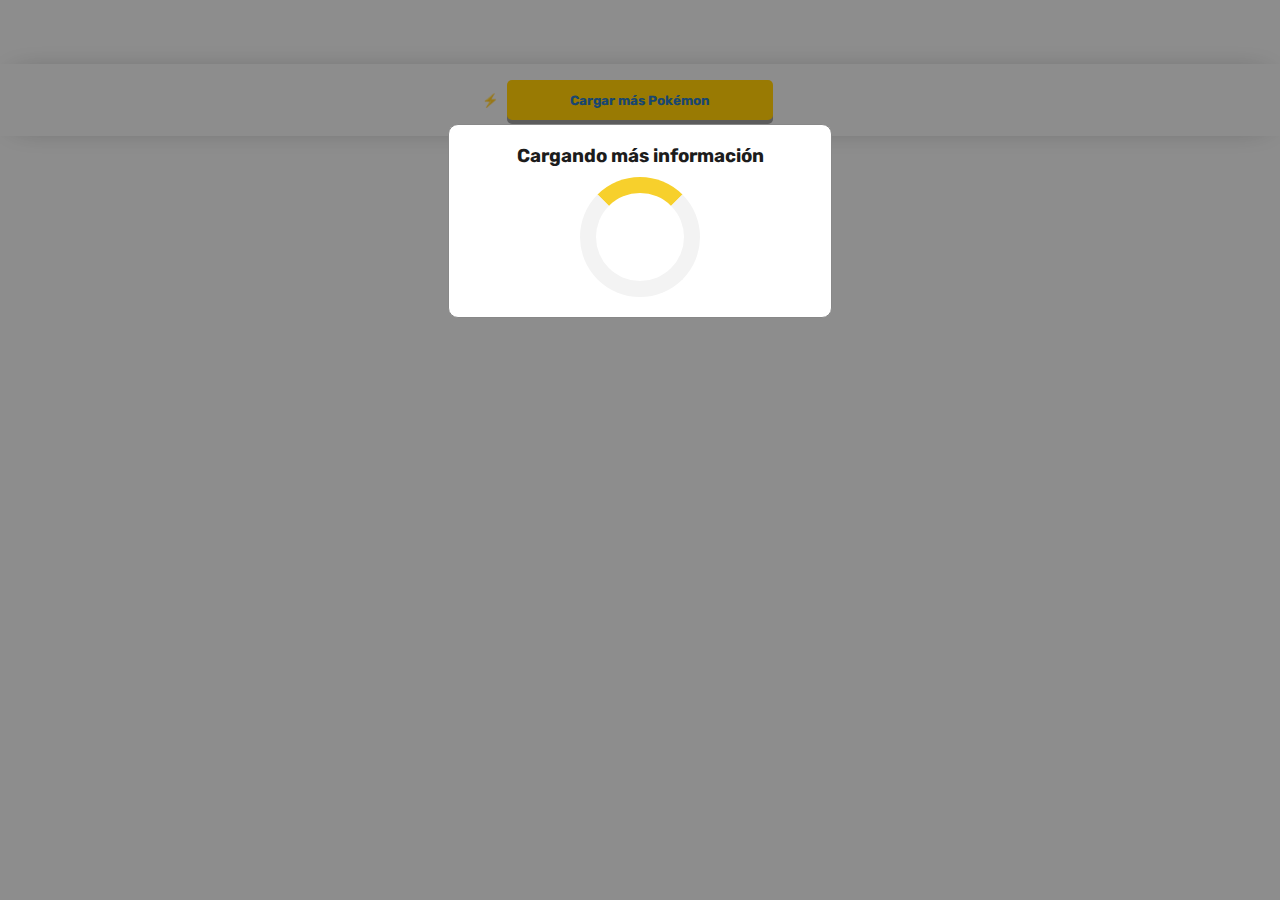
<file: poke_api/index.html>
<!DOCTYPE html> <!-- Esta línea declara el tipo de documento y la versión de HTML, en este caso HTML5 -->
<html lang="es"> <!-- Abre la etiqueta html y define el idioma del documento como español -->
<head> <!-- Abre la sección head que contiene metadatos y enlaces a recursos externos -->
    <meta charset="UTF-8"> <!-- Especifica la codificación de caracteres para el documento, UTF-8 soporta la mayoría de los caracteres y símbolos -->
    <meta http-equiv="X-UA-Compatible" content="IE=edge"> <!-- Asegura la compatibilidad con versiones anteriores de Internet Explorer -->
    <meta name="viewport" content="width=device-width, initial-scale=1.0"> <!-- Configura la vista para dispositivos móviles y establece el zoom inicial -->
    <title>Pokédex</title> <!-- Define el título del documento que aparece en la pestaña del navegador -->
    <link rel="stylesheet" href="css/style.css"> <!-- Vincula la hoja de estilos CSS externa al documento -->
</head>
<body> <!-- Abre la etiqueta body que contiene el contenido visible de la página -->  
    <main> <!-- Abre la etiqueta main que envuelve el contenido principal de la página -->
       <div id="pokemon-container" class="pokemon-container"></div> <!-- Un contenedor para los Pokémon que se cargarán dinámicamente -->
        <div id="loading" class="modal"> <!-- Un modal que se muestra mientras se cargan los datos -->
            <!-- Modal content -->
            <div class="modal-content"> <!-- El contenido del modal -->
              <h3>Cargando más información</h3> <!-- Un encabezado que indica que se está cargando más información -->
              <div class="loader"></div> <!-- Un elemento que muestra una animación de carga -->
            </div>
        </div>
    </main>
    <footer> <!-- Abre la etiqueta footer que contiene el pie de página -->
        <button class="btn cargar-mas" id="cargar-mas">Cargar más Pokémon</button> <!-- Un botón para cargar más Pokémon -->
    </footer>
    <script src="js/script.js"></script> <!-- Vincula el archivo JavaScript externo al documento -->
</body>
</html> <!-- Cierra las etiquetas html y body -->
</file>
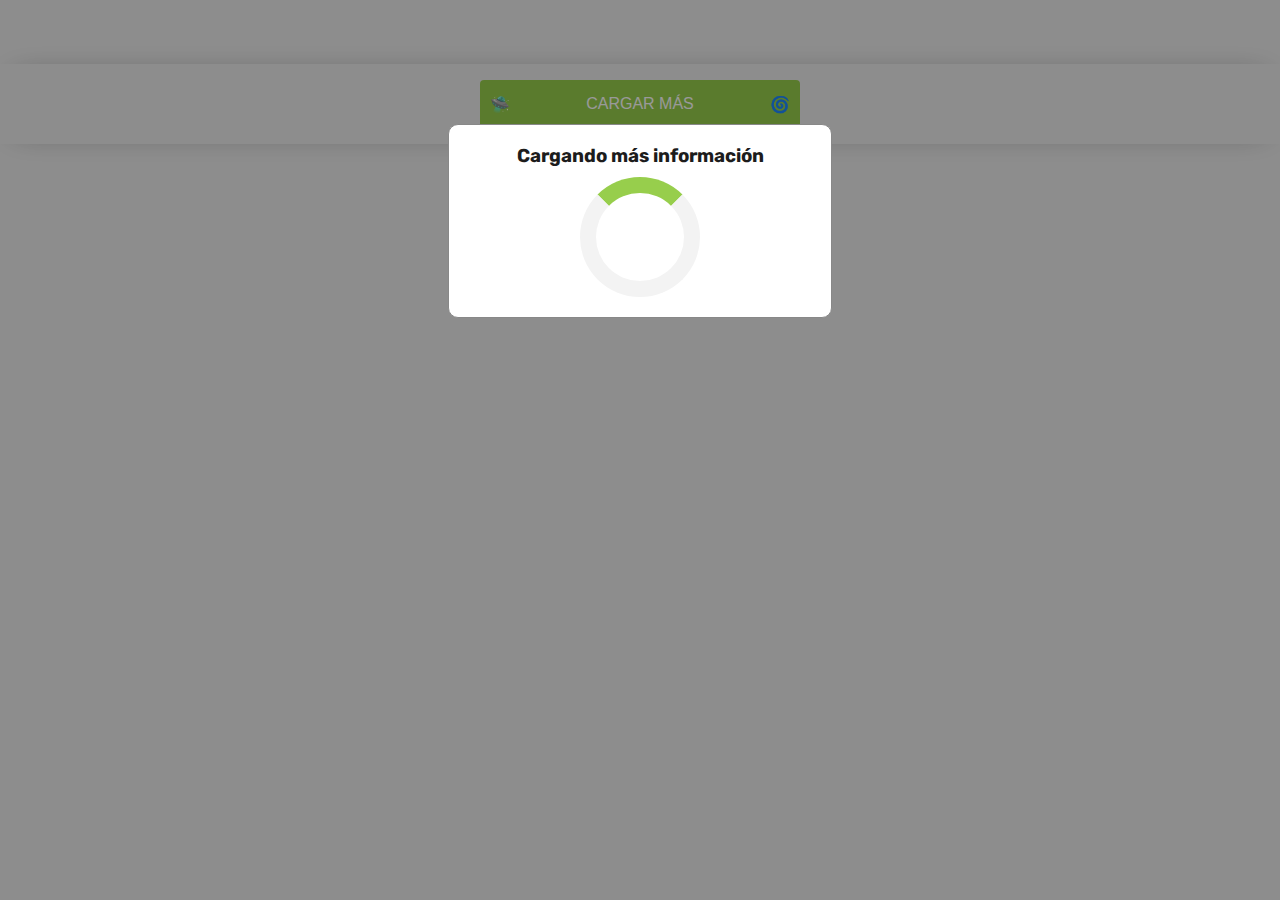
<file: ram_api/index.html>
<!DOCTYPE html> <!-- Esta declaración define que el documento es HTML5 -->
<html lang="es"> <!-- El elemento raíz del documento HTML, con el atributo lang establecido en 'es' para español -->
<head>
<meta charset="UTF-8"> <!-- Define la codificación de caracteres para el documento como UTF-8 -->
<meta name="viewport" content="width=device-width, initial-scale=1.0"> <!-- Asegura que el sitio sea responsive en dispositivos móviles -->
<link rel="stylesheet" href="css/style.css"> <!-- Vincula una hoja de estilos CSS externa al documento -->
<title>Rick and Morty Characters</title> <!-- El título del documento, que aparece en la pestaña del navegador -->
</head>
<body>
    
    <main>   
        <div id="characters" class="ram-container"></div> <!-- Un contenedor para los personajes de Rick y Morty -->
        <div id="loading" class="modal"> <!-- Un modal que se muestra mientras se cargan los datos -->
            <div class="modal-content"> <!-- El contenido del modal -->
            <h3>Cargando más información</h3> <!-- Un encabezado que indica que se está cargando más información -->
            <div class="loader"></div> <!-- Un elemento que muestra una animación de carga -->
            </div>
        </div>
    </main>

    <footer> <!-- El pie de página del documento -->
        <button class="btn cargar-mas" id="loadMore">Cargar más</button> <!-- Un botón para cargar más personajes -->
    </footer>

    <script src="js/script.js"></script> <!-- Vincula el archivo JavaScript externo al documento -->
</body>
</html>
</file>
<file: poke_api/css/style.css>
@import url('https://fonts.googleapis.com/css2?family=Rubik:wght@300;400;500;600;700;800;900&display=swap');

:root {
    --clr-black: #1c1c1c;
    --clr-gray: #ececec;
    --clr-white: #f7f7f7;
    --clr-yellow: #F4DC26;
    --clr-blue: #2a75bb;
    
}

* {
    margin: 0;
    padding: 0;
    box-sizing: border-box;
    color: var(--clr-black);
    font-family: 'Rubik', sans-serif;
}

ul {
    list-style-type: none;
}

button {
    background-color: transparent;
    border: 0;
    border-radius: 0;
}

body {
    min-height: 100vh;
    background-color: var(--clr-gray);
}

footer {
    padding-block: 1rem;
    box-shadow: 0 0 2rem -1rem rgba(0, 0, 0, .5);
    text-align: center;
}

.cargar-mas {
    padding: 10px 20px;
    background-color: #FFCB05; /* Amarillo Pokémon */
    border: none;
    border-radius: 5px;
    cursor: pointer;
    font-weight: bold;
    box-shadow: 0 4px #999;
    outline: none;
    position: relative;
    top: 0;
    transition: top 0.2s;
    color:#2a75bb;
    min-height: 3em;
    min-width: 20em;
  }

  .cargar-mas:hover {
    background-color: #F7D02C;
    transform: scale(1.1);
    box-shadow: 0 0 2rem rgba(0, 0, 0, .25);
  }

  .cargar-mas::before {
    content: '⚡';
    position: absolute;
    left: -25px;
    top: 50%;
    transform: translateY(-50%);
  }



main{
    padding: 2rem;
    max-width: 1500px;
    margin: 0 auto;
}

.pokemon-container {
    display: grid;
    grid-template-columns: 1fr;
    gap: 1rem;
}

@media screen and (min-width: 470px) {
    .pokemon-container {
        grid-template-columns: 1fr 1fr;
    }
}

@media screen and (min-width: 900px) {
    .pokemon-container {
        grid-template-columns: 1fr 1fr 1fr 1fr;
    }
}

.pokemon {
    border-radius: 1rem;
    background-color: var(--clr-white);
    box-shadow: 0 0 3rem -1rem rgba(0, 0, 0, .25);
    padding-block: 1rem;
    text-transform: uppercase;
    position: relative;
    isolation: isolate;
    overflow: hidden;
}

.pokemon-id-back {
    position: absolute;
    top: 1rem;
    left: 50%;
    transform: translateX(-50%);
    font-size: 6rem;
    font-weight: 800;
    z-index: -1;
    color: var(--clr-gray);
}

.pokemon-imagen {
    padding-inline: 1rem;
    display: flex;
    justify-content: center;
}

.pokemon-imagen img {
    width: 100%;
    max-width: 6rem;
}

.pokemon-info {
    display: flex;
    flex-direction: column;
    gap: .5rem;
    padding-inline: 1rem;
    align-items: center;
    text-align: center;
}

.nombre-contenedor {
    display: flex;
    align-items: center;
    column-gap: .5rem;
    flex-wrap: wrap;
    justify-content: center;
}

.pokemon-id {
    background-color: var(--clr-gray);
    padding: .25rem .5rem;
    border-radius: 100vmax;
    font-size: .75rem;
    font-weight: 500;
}

.pokemon-nombre {
    font-size: 1.4rem;
}


.modal {
    display: none; 
    position: fixed; 
    z-index: 1; 
    left: 0;
    top: 0;
    width: 100%; 
    height: 100%; 
    overflow: auto; 
    background-color: rgb(0,0,0); 
    background-color: rgba(0,0,0,0.4); 
    padding-top: 60px;
  }
  .modal-content {
    background-color: #ffff; 
    margin: 5% auto; 
    padding: 20px;
    border: 1px solid #888;
    width: 30%;
    text-align: center;
    border-radius:10px;
    
  }
  .loader {
    border: 16px solid #f3f3f3;
    border-top: 16px solid #F7D02C; 
    border-radius: 50%;
    width: 120px;
    height: 120px;
    animation: spin 2s linear infinite;
    top: 0;
    left: 0;
    bottom: 0;
    right: 0;
    margin: auto; 
    margin-top: 10px;
    
  }

  @keyframes spin {
    0% { transform: rotate(0deg); }
    100% { transform: rotate(360deg); }
  }
</file>
<file: ram_api/css/style.css>
@import url('https://fonts.googleapis.com/css2?family=Rubik:wght@300;400;500;600;700;800;900&display=swap');

:root {
    --clr-black: #1c1c1c;
    --clr-gray: #ececec;
    --clr-white: #f7f7f7;   
}

* {
    margin: 0;
    padding: 0;
    box-sizing: border-box;
    color: var(--clr-black);
    font-family: 'Rubik', sans-serif;
}

ul {
    list-style-type: none;
}

button {
    background-color: transparent;
    border: 0;
    border-radius: 0;
}

body {
    min-height: 100vh;
    background-color: var(--clr-gray);
}

footer {
    padding-block: 1rem;
    box-shadow: 0 0 2rem -1rem rgba(0, 0, 0, .5);
    text-align: center;
}

.cargar-mas {
    padding: 10px 25px;
    background-color: #97ce4c; /* Color verde de la poción de Rick */
    color: #fff;
    border: none;
    border-radius: 4px;
    font-family: 'Roboto', sans-serif;
    font-size: 16px;
    text-transform: uppercase;
    cursor: pointer;
    box-shadow: 0 4px #45a049; /* Sombra para dar efecto 3D */
    outline: none;
    position: relative;
    transition: all 0.3s ease;
    min-height: 3em;
    min-width: 20em;
  }
  
  .cargar-mas:hover {
    background-color: #86b93b; /* Un tono más oscuro al pasar el mouse */
  }
  
  .cargar-mas:active {
    box-shadow: 0 2px #45a049; /* Sombra más pequeña al hacer clic */
    top: 2px;
  }
  
  .cargar-mas::before {
    content: '🛸'; /* Icono de la nave espacial de Rick */
    position: absolute;
    left: 10px;
    top: 50%;
    transform: translateY(-50%);
  }
  
  .cargar-mas::after {
    content: '🌀'; /* Icono de portal */
    position: absolute;
    right: 10px;
    top: 50%;
    transform: translateY(-50%);
  }

main{
    padding: 2rem;
    max-width: 1500px;
    margin: 0 auto;
}

.ram-container {
    display: grid;
    grid-template-columns: 1fr;
    gap: 1rem;
}


@media screen and (min-width: 470px) {
    .ram-container {
        grid-template-columns: 1fr 1fr;
    }
}

@media screen and (min-width: 900px) {
    .ram-container {
        grid-template-columns: 1fr 1fr 1fr 1fr;
    }
}

.character {
    background-color: var(--clr-white);
    box-shadow: 0 0 3rem -1rem rgba(0, 0, 0, .25);
    padding-block: 1rem;
    text-transform: uppercase;
    position: relative;
    isolation: isolate;
    overflow: hidden;
}

.character-id {
  background-color: var(--clr-gray);
  padding: .25rem .5rem;
  border-radius: 100vmax;
  font-size: .75rem;
  font-weight: 500;
  max-width:13rem;
}

.character-imagen {
    padding-inline: 1rem;
    display: flex;
    justify-content: center;
    border-radius: 30%;
}

.character-imagen img {
    width: 100%;
    max-width: 4rem;
    
}

.nombre-contenedor {
    margin-top:10px;
    display: inline-block;
}

.character-info {
    display: block;
}

.character-nombre {
    margin:10px 0px 10px 0px;
    font-size: 1rem;
}

  .character {
    border: 1px solid #ddd;
    padding: 10px;
    text-align: center;
  }

  .character img {
    max-width: 100%;
    height: auto;
  }

  
  .modal {
    display: none; 
    position: fixed; 
    z-index: 1; 
    left: 0;
    top: 0;
    width: 100%; 
    height: 100%; 
    overflow: auto; 
    background-color: rgb(0,0,0); 
    background-color: rgba(0,0,0,0.4); 
    padding-top: 60px;
  }
  .modal-content {
    background-color: #ffff; 
    margin: 5% auto; 
    padding: 20px;
    border: 1px solid #888;
    width: 30%;
    text-align: center;
    border-radius:10px;
    
  }
  .loader {
    border: 16px solid #f3f3f3;
    border-top: 16px solid #97ce4c; 
    border-radius: 50%;
    width: 120px;
    height: 120px;
    animation: spin 2s linear infinite;
    top: 0;
    left: 0;
    bottom: 0;
    right: 0;
    margin: auto; 
    margin-top: 10px;
    
  }

  @keyframes spin {
    0% { transform: rotate(0deg); }
    100% { transform: rotate(360deg); }
  }
</file>
